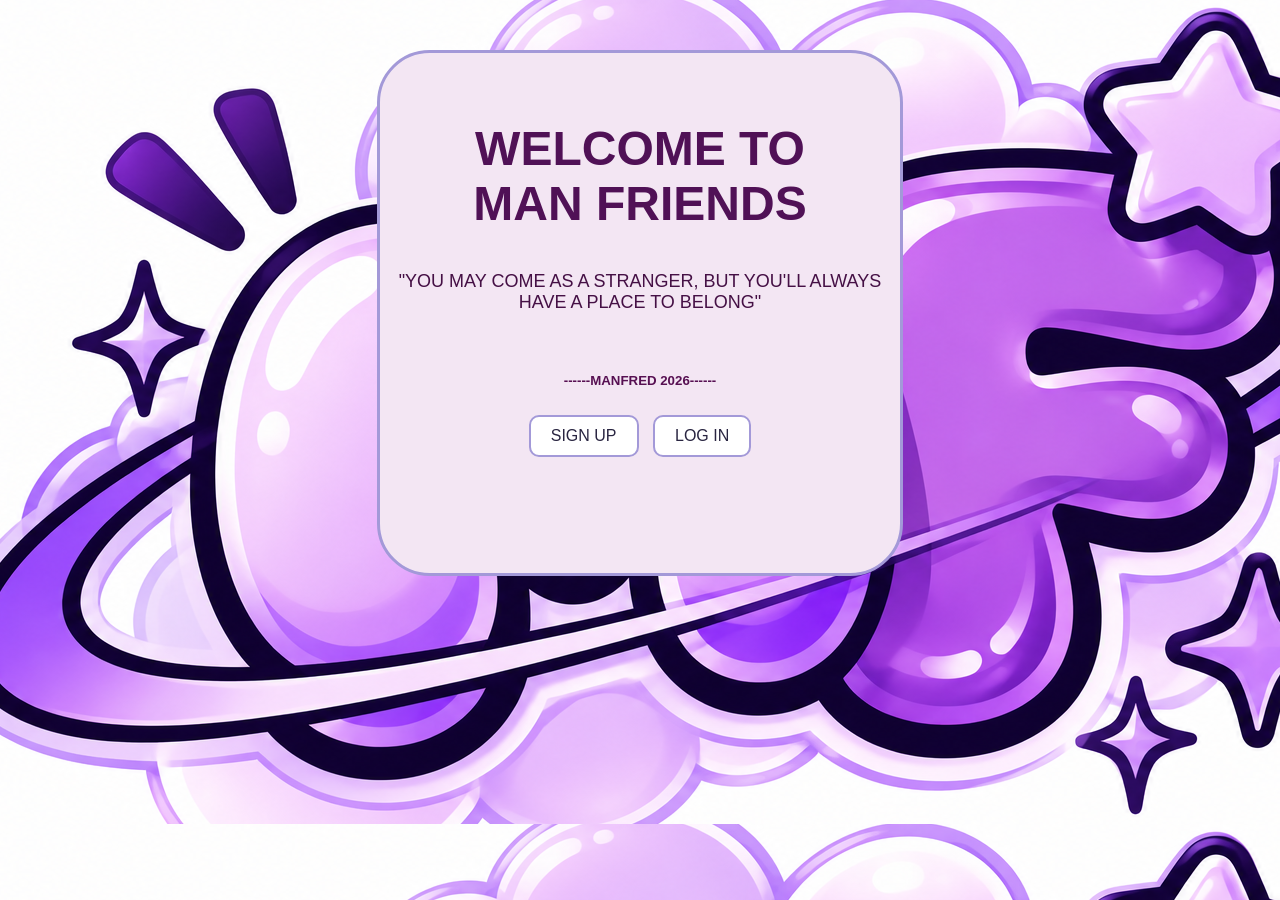
<file: index.html>
<!DOCTYPE html>
<html lang="en">
<head>
    <meta charset="UTF-8">
    <meta name="viewport" content="width=device-width, initial-scale=1.0">
    <title>MF</title>
    <link rel="stylesheet" href="style.css">
    <link rel="icon" type="image/png" href="apple-touch-icon.png">


    <style>
    .intro {
    background-color: #f3e6f3;
    font-family: Arial, sans-serif;
    margin: 50px auto;
    border: 3px solid #a399d8;
    border-radius: 10%;
    height: 500px;
    width: 500px;
    text-align: center;
    padding: 10px;
    }

</style>


</head>
   
<body>
        <nav class="intro">
         <br>

         <h2>WELCOME TO <br> MAN FRIENDS</h2>

         <p>"YOU MAY COME AS A STRANGER, BUT YOU'LL ALWAYS HAVE A PLACE TO BELONG"</p>
         <br>
         <h5>------MANFRED 2026------</h5>

              <a href="signup.html" class="button">SIGN UP</a>
              <a href="login.html" class="button">LOG IN</a>
    
       </nav>


</body>
</html>
</file>
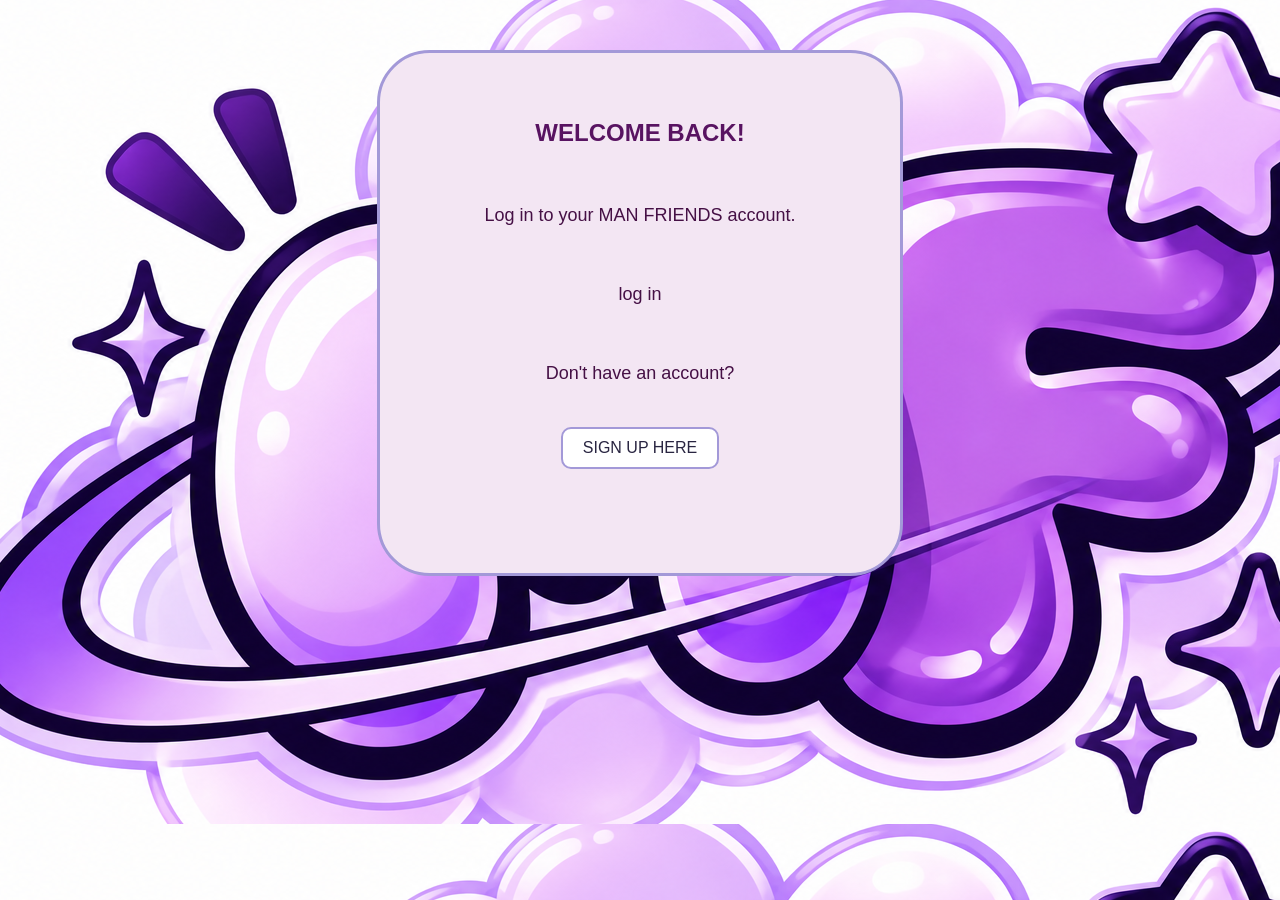
<file: login.html>
<!DOCTYPE html>
<html lang="en">
<head>
    <meta charset="UTF-8">
    <meta name="viewport" content="width=device-width, initial-scale=1.0">
    <title>Log In</title>
    <link rel="stylesheet" href="style.css">
    <link rel="icon" type="image/png" href="apple-touch-icon.png">

    <style>
        .login{
             background-color: #f3e6f3;
             font-family: Arial, sans-serif;
             margin: 50px auto;
             border: 3px solid #a399d8;
             border-radius: 10%;
             height: 500px;
             width: 500px;
             text-align: center;
             padding: 10px;
        }

    </style>
</head>

<body>
    <nav class="login">

        <br><br>
        <h1>WELCOME BACK!</h1>
        <br>
        <p>Log in to your MAN FRIENDS account.</p>
        <br>

       <p>log in</p>
       <br>
        <p>Don't have an account?</p>
        <br>
        <a href="signup.html">SIGN UP HERE</a>

    </nav>

  
</body>
</html>
</file>
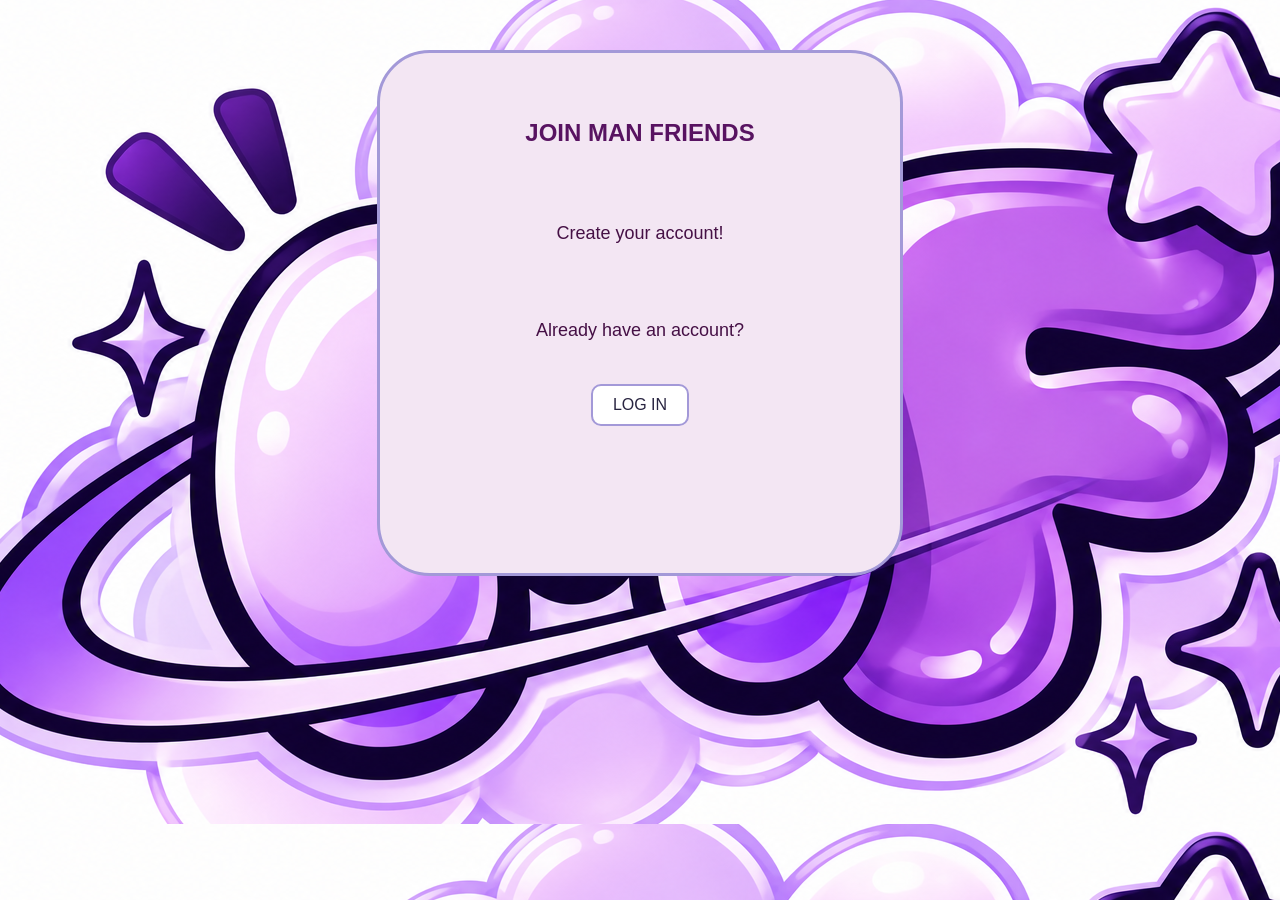
<file: signup.html>
<!DOCTYPE html>
<html lang="en">
<head>
    <meta charset="UTF-8">
    <meta name="viewport" content="width=device-width, initial-scale=1.0">
    <title>Sign Up</title>
    <link rel="stylesheet" href="style.css">
    <link rel="icon" type="image/png" href="apple-touch-icon.png">

    <style>
        .signup{
         background-color: #f3e6f3;
         font-family: Arial, sans-serif;
         margin: 50px auto;
         border: 3px solid #a399d8;
         border-radius: 10%;
         height: 500px;
         width: 500px;
         text-align: center;
         padding: 10px;
         color: #292541;
        

        }
    </style>
</head>


<body>
        <nav class="signup">
        <br><br>
        <h1>JOIN MAN FRIENDS</h1>
        <br><br>
        <p>Create your account!</p>
        <br><br>
        <p>Already have an account?</p>
        <br>
        <a href="login.html">LOG IN</a>
        </nav>

</body>
</html>
</file>
<file: style.css>
body{
    background-image: url(1.png);
    text-align: center;
}

h1 {
    text-align: center;
    color: #581361;
    
}


h2 {
    text-align: center;
    font-size: 48px;
    color: #501156;
}

p {
    text-align: center;
    color: #451045;
    font-size: 18px;
    max-width: 650px;
    margin: 20px auto;
}

input{

    background-color: #ffffff;
    border: #610561;
    padding: 5px;
    position: relative;
}

h5{
    text-align: center;
    color: #571052;
}

nav a {
    display: inline-block;
    border: 2px solid #a399d8;
    border-radius: 10px;
    padding: 10px 20px;
    margin: 5px;
    text-decoration: none;
    color: #292541;
    background-color: #ffffff;
    text-align: center;
}
</file>
